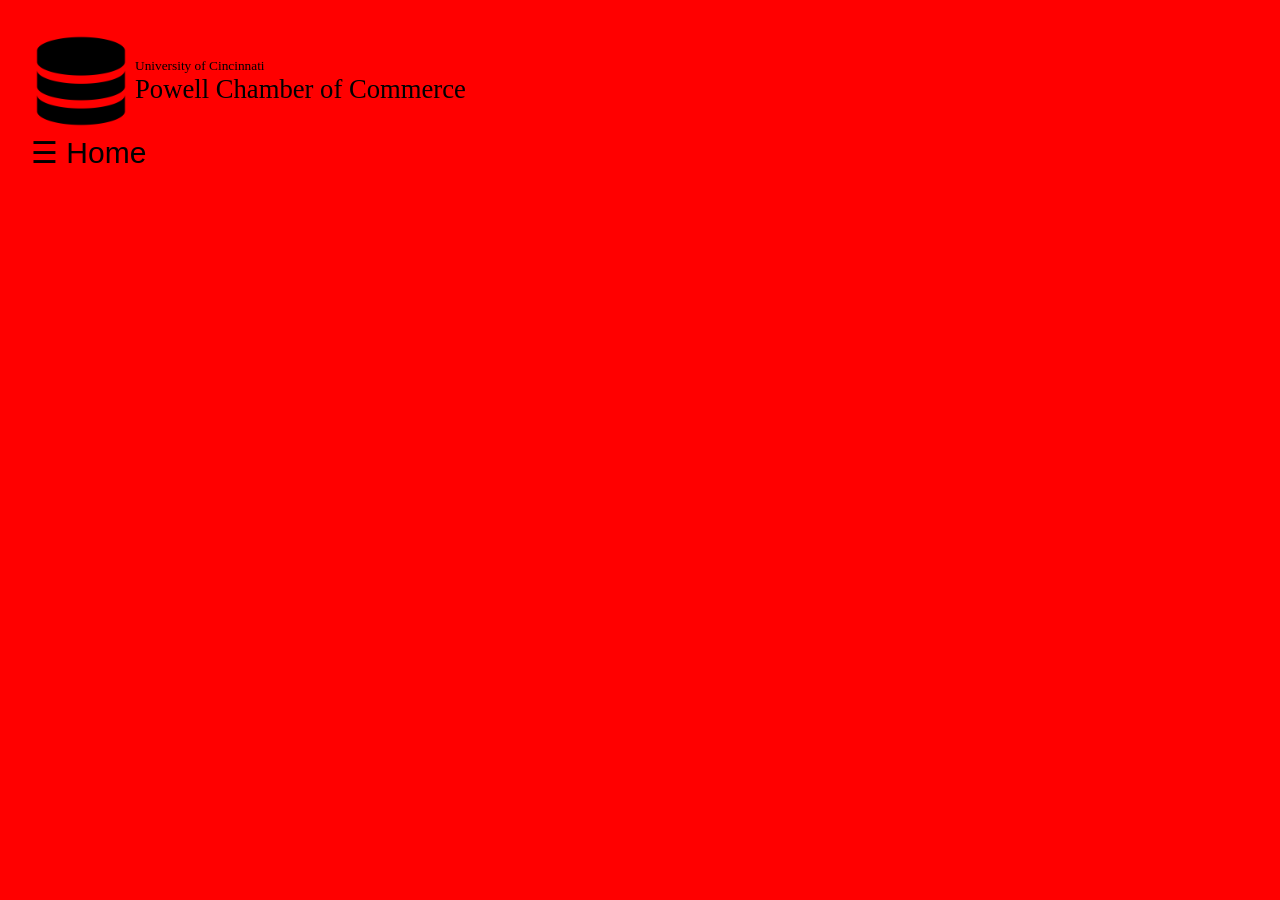
<file: customstables.atspace.cc/index.html>
<html>
    <head>
        <link rel="stylesheet" href="scripts/css/style.css">
        <meta name="viewport" content="width=device-width, initial-scale=1">
    <style>
body {
  font-family: "Lato", sans-serif;
}

.sidenav {
  height: 100%;
  width: 0;
  position: fixed;
  z-index: 1;
  top: 0;
  left: 0;
  background-color: rgb(0, 0, 0, .75);
  overflow-x: hidden;
  transition: 0.5s;
  padding-top: 60px;
}

.sidenav a {
  padding: 8px 8px 8px 32px;
  text-decoration: none;
  font-size: 25px;
  color: #818181;
  display: block;
  transition: 0.3s;
}

.sidenav a:hover {
  color: #f1f1f1;
}

.sidenav .closebtn {
  position: absolute;
  top: 0;
  right: 25px;
  font-size: 36px;
  margin-left: 50px;
}

@media screen and (max-height: 450px) {
  .sidenav {padding-top: 15px;}
  .sidenav a {font-size: 18px;}
}

#main {
  transition: margin-left .5s;
  padding: 20px;
}

    </style>
</head>
<body>
    <div id="mySidenav" class="sidenav">
        <a href="javascript:void(0)" class="closebtn" onclick="closeNav()">&times;</a>
        <a href="index.html">Home</a>
        <a href="checkout.html">Checkout</a>
        <a href="wood.html">Wood</a>
        <a href="catalog.html">Catalog</a>
        <a href="about.html">About</a>
    </div>
    <div id="main">
        <table>
            <tr>
                <td>
                  <img src="images/database.png" width="100px">
                </td>
                <td>
                    <span class="subtitle">University of Cincinnati</span><br>
                    <span class="maintitle">Powell Chamber of Commerce</span>
                </td>
            </tr>
            <tr>
                <td colspan="2">
                    <span style="color:#000000;font-size:30px;cursor:pointer" onclick="openNav()">&#9776; Home</span>
                </td>
            </tr>
        </table>
    </div>

<script>
function openNav() {
  document.getElementById("mySidenav").style.width = "250px";
  document.getElementById("main").style.marginLeft = "250px";
  document.body.style.backgroundColor = "rgba(0,0,0,0.4)";
}

function closeNav() {
  document.getElementById("mySidenav").style.width = "0";
  document.getElementById("main").style.marginLeft = "0";
  document.body.style.backgroundColor = "white";
}
</script>

</body>
</html>
</file>
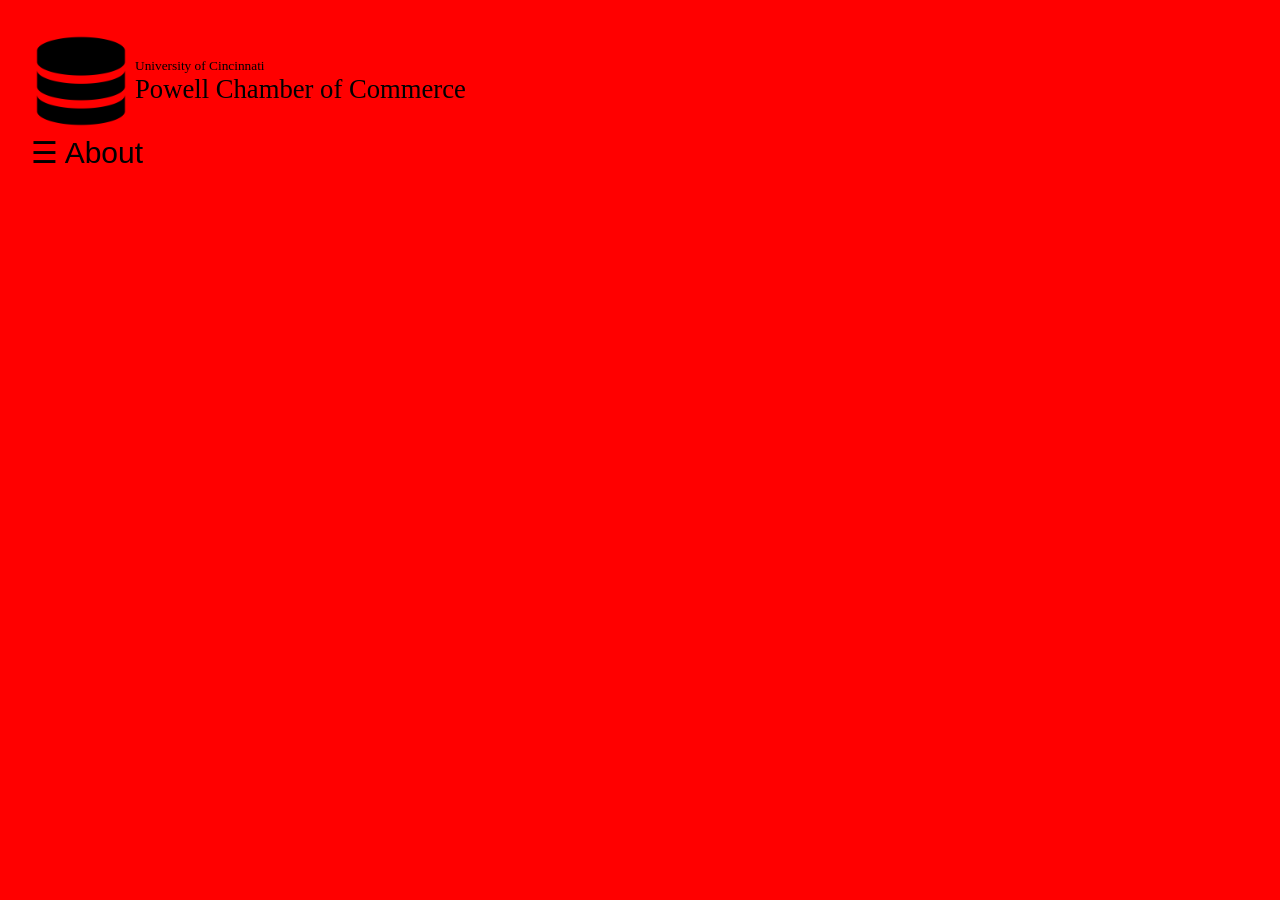
<file: customstables.atspace.cc/about.html>
<html>
    <head>
        <link rel="stylesheet" href="scripts/css/style.css">
        <meta name="viewport" content="width=device-width, initial-scale=1">
    <style>
body {
  font-family: "Lato", sans-serif;
}

.sidenav {
  height: 100%;
  width: 0;
  position: fixed;
  z-index: 1;
  top: 0;
  left: 0;
  background-color: rgb(0, 0, 0, .75);
  overflow-x: hidden;
  transition: 0.5s;
  padding-top: 60px;
}

.sidenav a {
  padding: 8px 8px 8px 32px;
  text-decoration: none;
  font-size: 25px;
  color: #818181;
  display: block;
  transition: 0.3s;
}

.sidenav a:hover {
  color: #f1f1f1;
}

.sidenav .closebtn {
  position: absolute;
  top: 0;
  right: 25px;
  font-size: 36px;
  margin-left: 50px;
}

@media screen and (max-height: 450px) {
  .sidenav {padding-top: 15px;}
  .sidenav a {font-size: 18px;}
}

#main {
  transition: margin-left .5s;
  padding: 20px;
}

    </style>
</head>
<body>
    <div id="mySidenav" class="sidenav">
        <a href="javascript:void(0)" class="closebtn" onclick="closeNav()">&times;</a>
        <a href="index.html">Home</a>
        <a href="checkout.html">Checkout</a>
        <a href="wood.html">Wood</a>
        <a href="catalog.html">Catalog</a>
        <a href="about.html">About</a>
    </div>
    <div id="main">
        <table>
            <tr>
                <td>
                    <img src="images/database.png" width="100px">
                </td>
                <td>
                    <span class="subtitle">University of Cincinnati</span><br>
                    <span class="maintitle">Powell Chamber of Commerce</span>
                </td>
            </tr>
            <tr>
                <td colspan="2">
                    <span style="color:#000000;font-size:30px;cursor:pointer" onclick="openNav()">&#9776; About</span>
                </td>
            </tr>
        </table>
    </div>

<script>
function openNav() {
  document.getElementById("mySidenav").style.width = "250px";
  document.getElementById("main").style.marginLeft = "250px";
  document.body.style.backgroundColor = "rgba(0,0,0,0.4)";
}

function closeNav() {
  document.getElementById("mySidenav").style.width = "0";
  document.getElementById("main").style.marginLeft = "0";
  document.body.style.backgroundColor = "white";
}
</script>
   
</body>
</html>
</file>
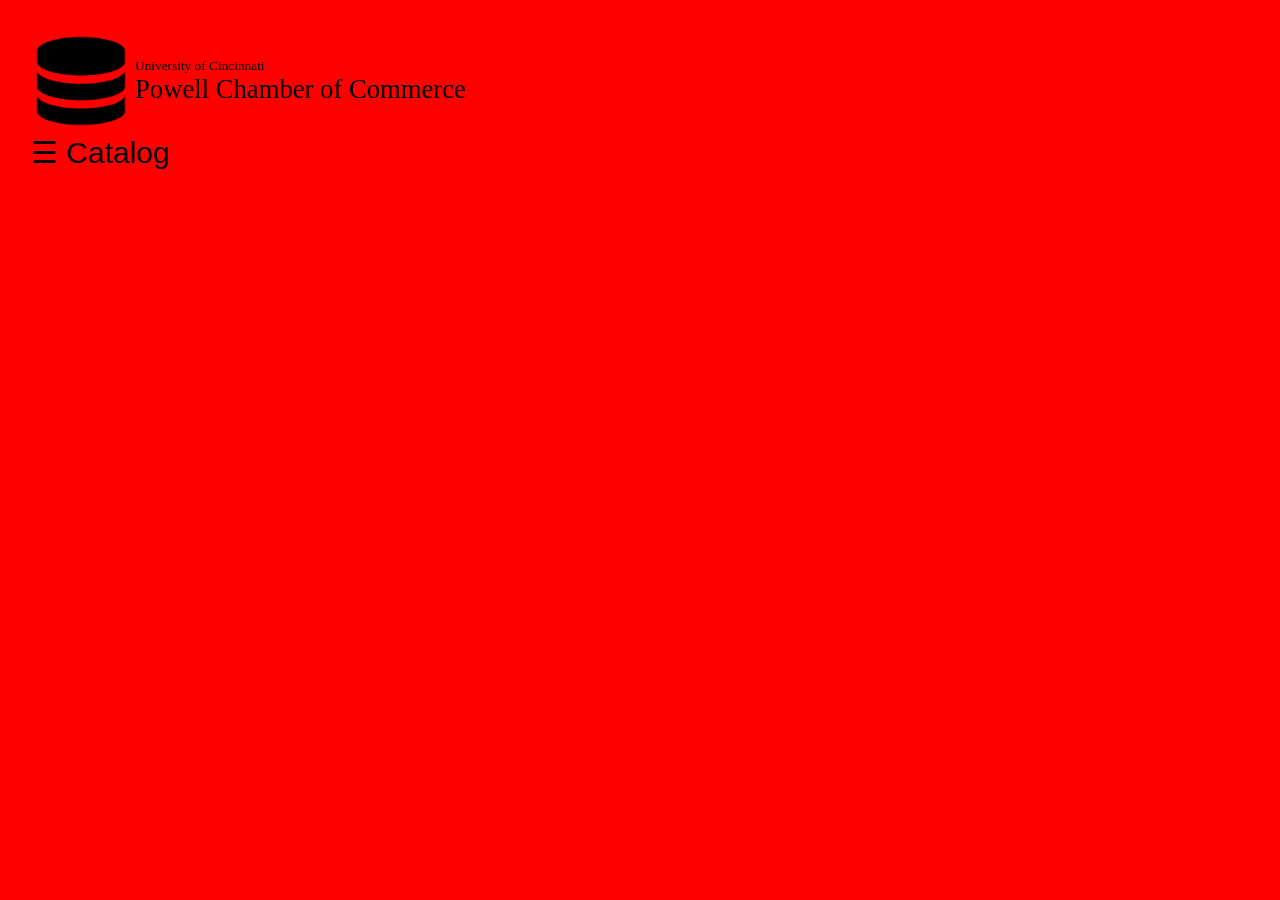
<file: customstables.atspace.cc/catalog.html>
<html>
    <head>
        <link rel="stylesheet" href="scripts/css/style.css">
        <meta name="viewport" content="width=device-width, initial-scale=1">
    <style>
body {
  font-family: "Lato", sans-serif;
}

.sidenav {
  height: 100%;
  width: 0;
  position: fixed;
  z-index: 1;
  top: 0;
  left: 0;
  background-color: rgb(0, 0, 0, .75);
  overflow-x: hidden;
  transition: 0.5s;
  padding-top: 60px;
}

.sidenav a {
  padding: 8px 8px 8px 32px;
  text-decoration: none;
  font-size: 25px;
  color: #818181;
  display: block;
  transition: 0.3s;
}

.sidenav a:hover {
  color: #f1f1f1;
}

.sidenav .closebtn {
  position: absolute;
  top: 0;
  right: 25px;
  font-size: 36px;
  margin-left: 50px;
}

@media screen and (max-height: 450px) {
  .sidenav {padding-top: 15px;}
  .sidenav a {font-size: 18px;}
}

#main {
  transition: margin-left .5s;
  padding: 20px;
}

    </style>
</head>
<body>
    <div id="mySidenav" class="sidenav">
        <a href="javascript:void(0)" class="closebtn" onclick="closeNav()">&times;</a>
        <a href="index.html">Home</a>
        <a href="checkout.html">Checkout</a>
        <a href="wood.html">Wood</a>
        <a href="catalog.html">Catalog</a>
        <a href="about.html">About</a>
    </div>
    <div id="main">
        <table>
            <tr>
                <td>
                    <img src="images/database.png" width="100px">
                </td>
                <td>
                    <span class="subtitle">University of Cincinnati</span><br>
                    <span class="maintitle">Powell Chamber of Commerce</span>
                </td>
            </tr>
            <tr>
                <td colspan="2">
                    <span style="color:#000000;font-size:30px;cursor:pointer" onclick="openNav()">&#9776; Catalog</span>
                </td>
            </tr>
        </table>
    </div>

<script>
function openNav() {
  document.getElementById("mySidenav").style.width = "250px";
  document.getElementById("main").style.marginLeft = "250px";
  document.body.style.backgroundColor = "rgba(0,0,0,0.4)";
}

function closeNav() {
  document.getElementById("mySidenav").style.width = "0";
  document.getElementById("main").style.marginLeft = "0";
  document.body.style.backgroundColor = "white";
}
</script>
   
</body>
</html>
</file>
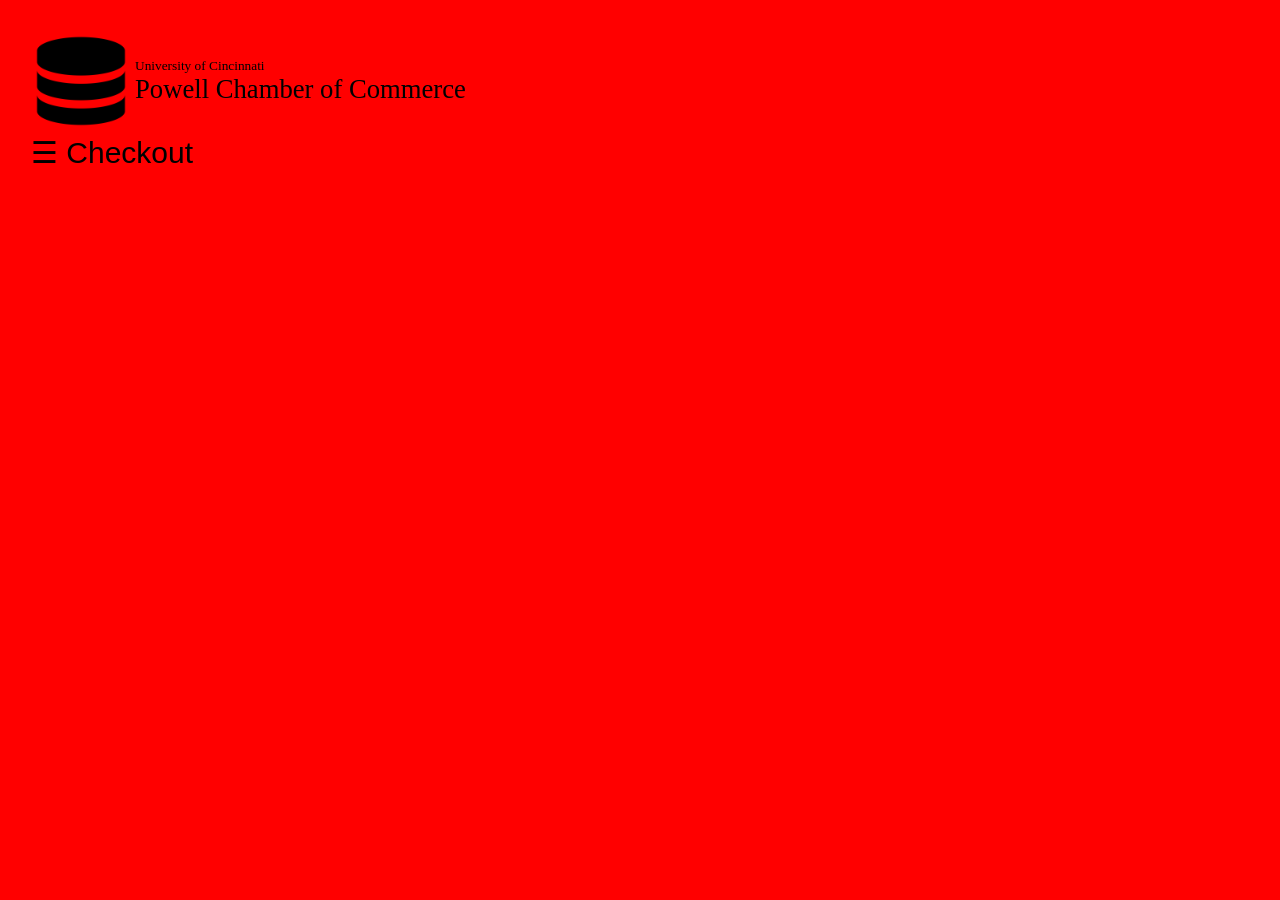
<file: customstables.atspace.cc/checkout.html>
<html>
    <head>
        <link rel="stylesheet" href="scripts/css/style.css">
        <meta name="viewport" content="width=device-width, initial-scale=1">
    <style>
body {
  font-family: "Lato", sans-serif;
}

.sidenav {
  height: 100%;
  width: 0;
  position: fixed;
  z-index: 1;
  top: 0;
  left: 0;
  background-color: rgb(0, 0, 0, .75);
  overflow-x: hidden;
  transition: 0.5s;
  padding-top: 60px;
}

.sidenav a {
  padding: 8px 8px 8px 32px;
  text-decoration: none;
  font-size: 25px;
  color: #818181;
  display: block;
  transition: 0.3s;
}

.sidenav a:hover {
  color: #f1f1f1;
}

.sidenav .closebtn {
  position: absolute;
  top: 0;
  right: 25px;
  font-size: 36px;
  margin-left: 50px;
}

@media screen and (max-height: 450px) {
  .sidenav {padding-top: 15px;}
  .sidenav a {font-size: 18px;}
}

#main {
  transition: margin-left .5s;
  padding: 20px;
}

    </style>
</head>
<body>
    <div id="mySidenav" class="sidenav">
        <a href="javascript:void(0)" class="closebtn" onclick="closeNav()">&times;</a>
        <a href="index.html">Home</a>
        <a href="checkout.html">Checkout</a>
        <a href="wood.html">Wood</a>
        <a href="catalog.html">Catalog</a>
        <a href="about.html">About</a>
    </div>
    <div id="main">
        <table>
            <tr>
                <td>
                    <img src="images/database.png" width="100px">
                </td>
                <td>
                    <span class="subtitle">University of Cincinnati</span><br>
                    <span class="maintitle">Powell Chamber of Commerce</span>
                </td>
            </tr>
            <tr>
                <td colspan="2">
                    <span style="color:#000000;font-size:30px;cursor:pointer" onclick="openNav()">&#9776; Checkout</span>
                </td>
            </tr>
        </table>
    </div>

<script>
function openNav() {
  document.getElementById("mySidenav").style.width = "250px";
  document.getElementById("main").style.marginLeft = "250px";
  document.body.style.backgroundColor = "rgba(0,0,0,0.4)";
}

function closeNav() {
  document.getElementById("mySidenav").style.width = "0";
  document.getElementById("main").style.marginLeft = "0";
  document.body.style.backgroundColor = "white";
}
</script>
   
</body>
</html>
</file>
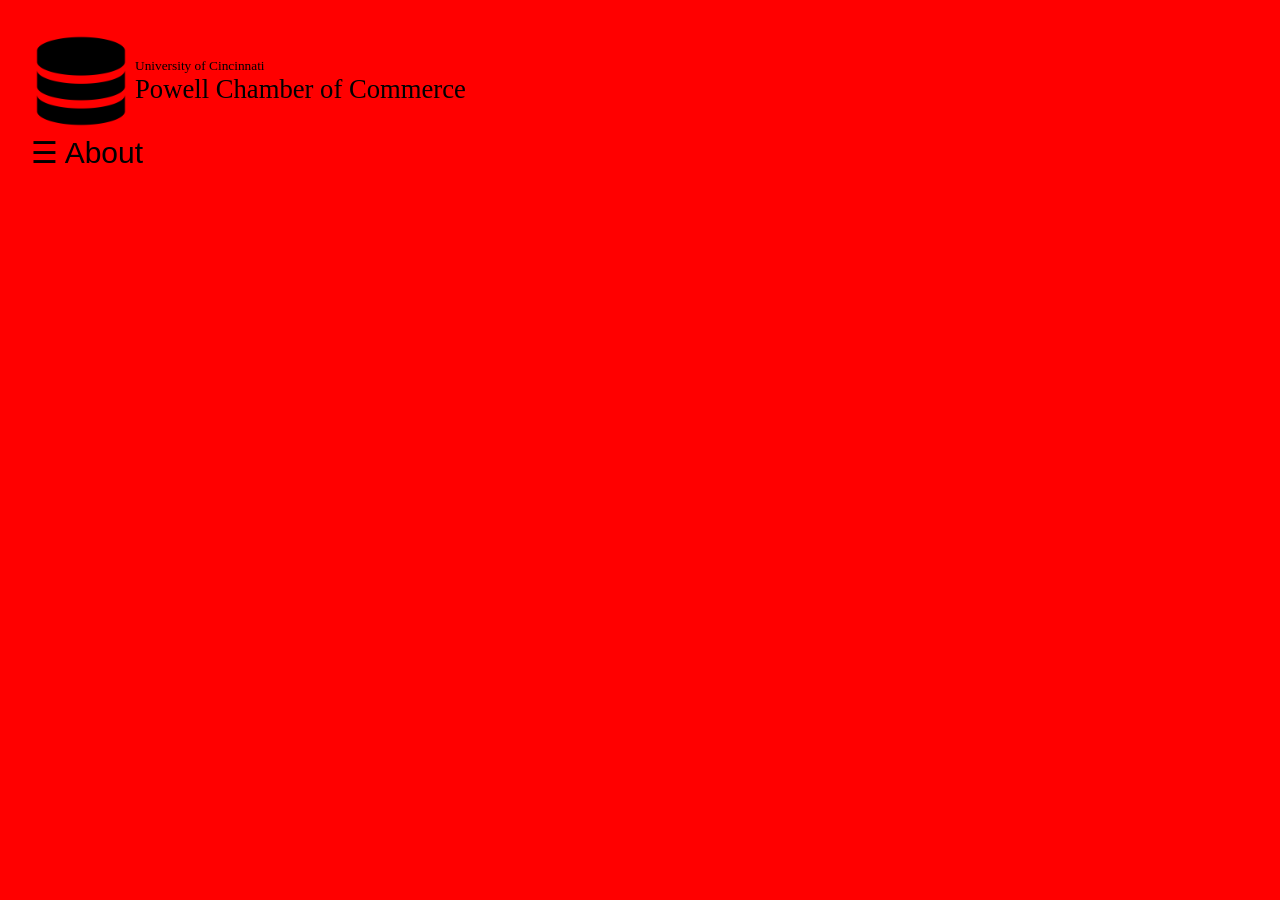
<file: recast/about.html>
<html>
    <head>
        <link rel="stylesheet" href="scripts/css/style.css">
        <meta name="viewport" content="width=device-width, initial-scale=1">
    <style>
body {
  font-family: "Lato", sans-serif;
}

.sidenav {
  height: 100%;
  width: 0;
  position: fixed;
  z-index: 1;
  top: 0;
  left: 0;
  background-color: rgb(0, 0, 0, .75);
  overflow-x: hidden;
  transition: 0.5s;
  padding-top: 60px;
}

.sidenav a {
  padding: 8px 8px 8px 32px;
  text-decoration: none;
  font-size: 25px;
  color: #818181;
  display: block;
  transition: 0.3s;
}

.sidenav a:hover {
  color: #f1f1f1;
}

.sidenav .closebtn {
  position: absolute;
  top: 0;
  right: 25px;
  font-size: 36px;
  margin-left: 50px;
}

@media screen and (max-height: 450px) {
  .sidenav {padding-top: 15px;}
  .sidenav a {font-size: 18px;}
}

#main {
  transition: margin-left .5s;
  padding: 20px;
}

    </style>
</head>
<body>
    <div id="mySidenav" class="sidenav">
        <a href="javascript:void(0)" class="closebtn" onclick="closeNav()">&times;</a>
        <a href="index.html">Home</a>
        <a href="login.html">Login</a>
        <a href="signup.html">signup</a>
        <a href="catalog.html">Catalog</a>
        <a href="about.html">About</a>
    </div>
    <div id="main">
        <table>
            <tr>
                <td>
                    <img src="images/database.png" width="100px">
                </td>
                <td>
                    <span class="subtitle">University of Cincinnati</span><br>
                    <span class="maintitle">Powell Chamber of Commerce</span>
                </td>
            </tr>
            <tr>
                <td colspan="2">
                    <span style="color:#000000;font-size:30px;cursor:pointer" onclick="openNav()">&#9776; About</span>
                </td>
            </tr>
        </table>
    </div>

<script>
function openNav() {
  document.getElementById("mySidenav").style.width = "250px";
  document.getElementById("main").style.marginLeft = "250px";
  document.body.style.backgroundColor = "rgba(0,0,0,0.4)";
}

function closeNav() {
  document.getElementById("mySidenav").style.width = "0";
  document.getElementById("main").style.marginLeft = "0";
  document.body.style.backgroundColor = "white";
}
</script>
   
</body>
</html>
</file>
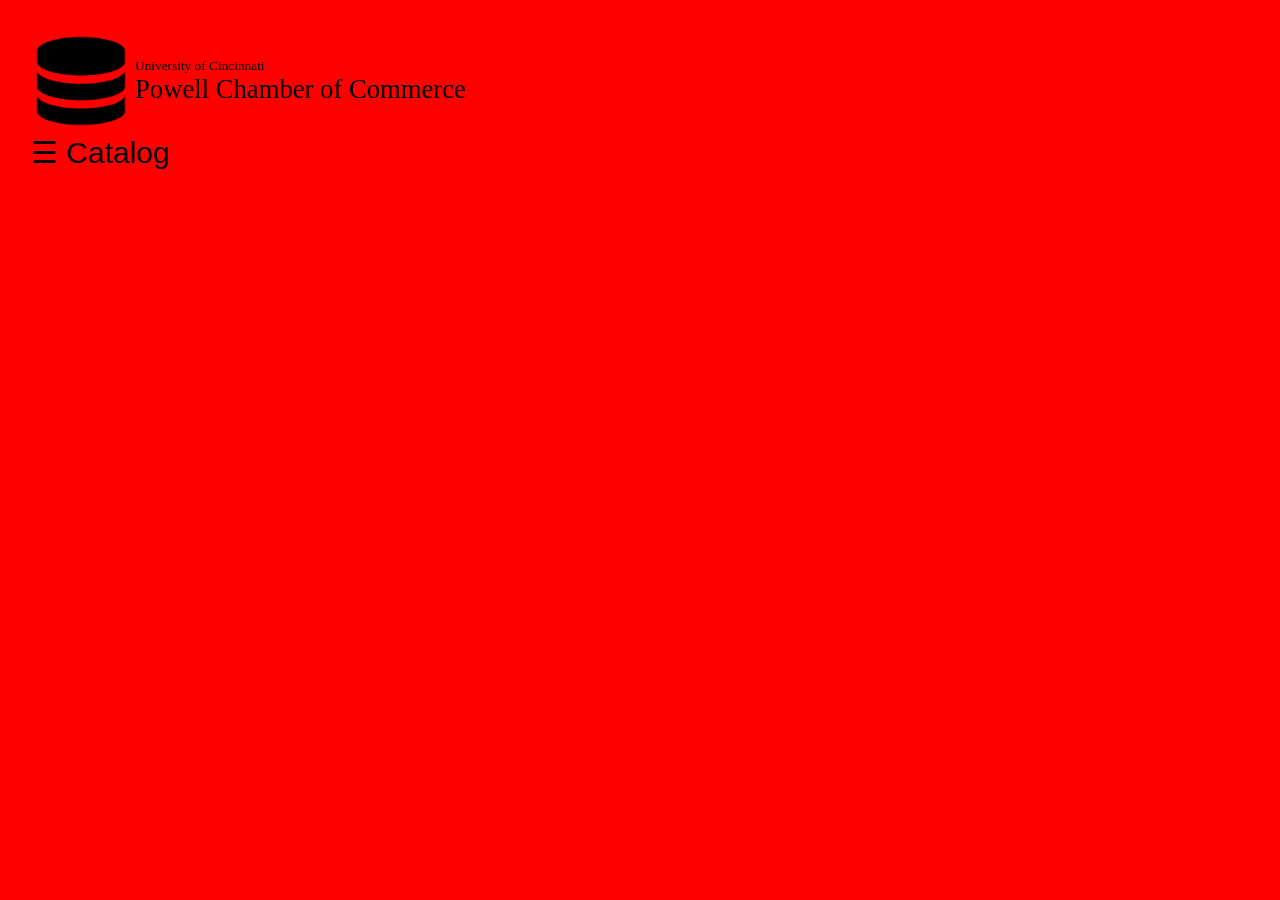
<file: recast/catalog.html>
<html>
    <head>
        <link rel="stylesheet" href="scripts/css/style.css">
        <meta name="viewport" content="width=device-width, initial-scale=1">
    <style>
body {
  font-family: "Lato", sans-serif;
}

.sidenav {
  height: 100%;
  width: 0;
  position: fixed;
  z-index: 1;
  top: 0;
  left: 0;
  background-color: rgb(0, 0, 0, .75);
  overflow-x: hidden;
  transition: 0.5s;
  padding-top: 60px;
}

.sidenav a {
  padding: 8px 8px 8px 32px;
  text-decoration: none;
  font-size: 25px;
  color: #818181;
  display: block;
  transition: 0.3s;
}

.sidenav a:hover {
  color: #f1f1f1;
}

.sidenav .closebtn {
  position: absolute;
  top: 0;
  right: 25px;
  font-size: 36px;
  margin-left: 50px;
}

@media screen and (max-height: 450px) {
  .sidenav {padding-top: 15px;}
  .sidenav a {font-size: 18px;}
}

#main {
  transition: margin-left .5s;
  padding: 20px;
}

    </style>
</head>
<body>
    <div id="mySidenav" class="sidenav">
        <a href="javascript:void(0)" class="closebtn" onclick="closeNav()">&times;</a>
        <a href="index.html">Home</a>
        <a href="login.html">Login</a>
        <a href="signup.html">signup</a>
        <a href="catalog.html">Catalog</a>
        <a href="about.html">About</a>
    </div>
    <div id="main">
        <table>
            <tr>
                <td>
                    <img src="images/database.png" width="100px">
                </td>
                <td>
                    <span class="subtitle">University of Cincinnati</span><br>
                    <span class="maintitle">Powell Chamber of Commerce</span>
                </td>
            </tr>
            <tr>
                <td colspan="2">
                    <span style="color:#000000;font-size:30px;cursor:pointer" onclick="openNav()">&#9776; Catalog</span>
                </td>
            </tr>
        </table>
    </div>

<script>
function openNav() {
  document.getElementById("mySidenav").style.width = "250px";
  document.getElementById("main").style.marginLeft = "250px";
  document.body.style.backgroundColor = "rgba(0,0,0,0.4)";
}

function closeNav() {
  document.getElementById("mySidenav").style.width = "0";
  document.getElementById("main").style.marginLeft = "0";
  document.body.style.backgroundColor = "white";
}
</script>
   
</body>
</html>
</file>
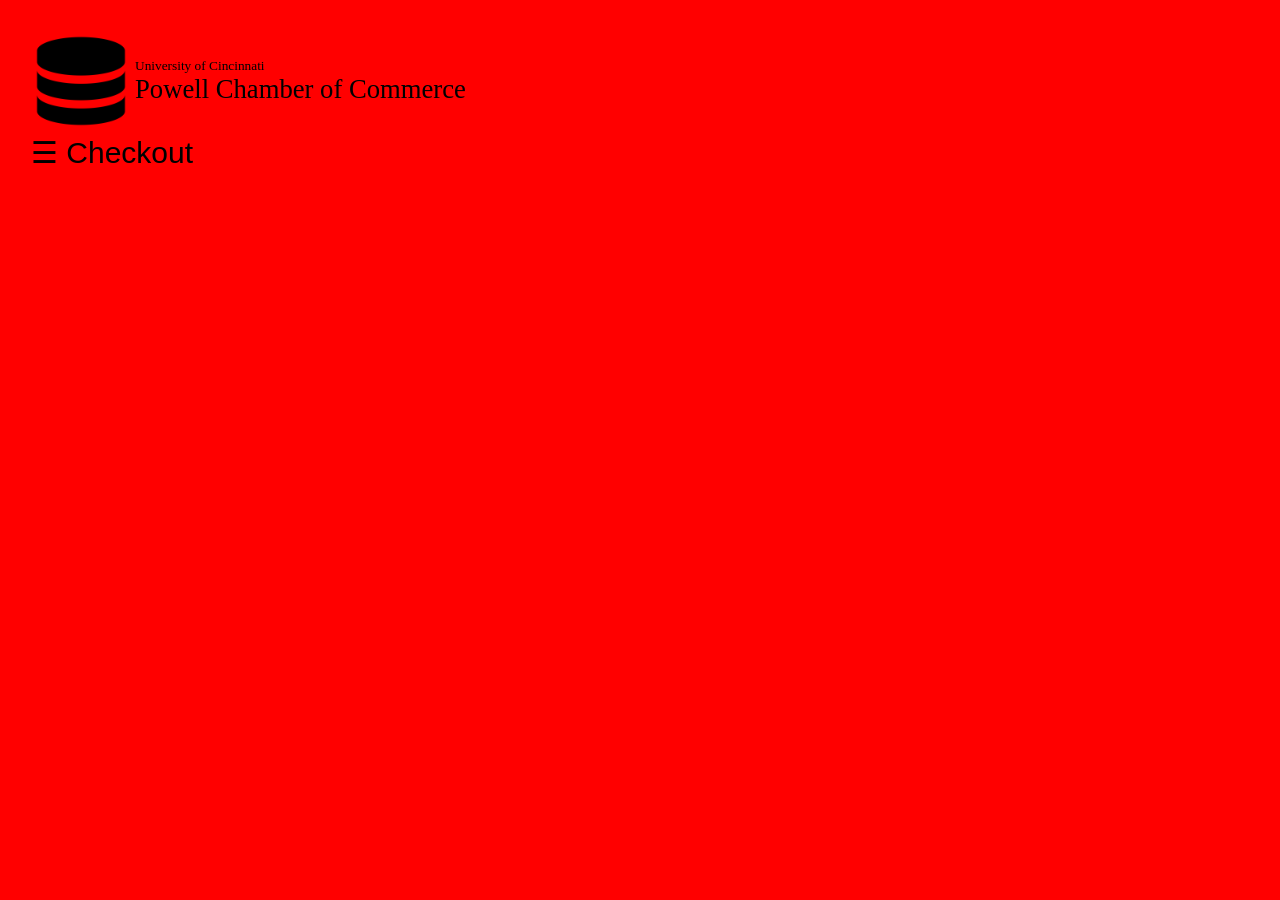
<file: recast/members.html>
<html>
    <head>
        <link rel="stylesheet" href="scripts/css/style.css">
        <meta name="viewport" content="width=device-width, initial-scale=1">
    <style>
body {
  font-family: "Lato", sans-serif;
}

.sidenav {
  height: 100%;
  width: 0;
  position: fixed;
  z-index: 1;
  top: 0;
  left: 0;
  background-color: rgb(0, 0, 0, .75);
  overflow-x: hidden;
  transition: 0.5s;
  padding-top: 60px;
}

.sidenav a {
  padding: 8px 8px 8px 32px;
  text-decoration: none;
  font-size: 25px;
  color: #818181;
  display: block;
  transition: 0.3s;
}

.sidenav a:hover {
  color: #f1f1f1;
}

.sidenav .closebtn {
  position: absolute;
  top: 0;
  right: 25px;
  font-size: 36px;
  margin-left: 50px;
}

@media screen and (max-height: 450px) {
  .sidenav {padding-top: 15px;}
  .sidenav a {font-size: 18px;}
}

#main {
  transition: margin-left .5s;
  padding: 20px;
}

    </style>
</head>
<body>
    <div id="mySidenav" class="sidenav">
        <a href="javascript:void(0)" class="closebtn" onclick="closeNav()">&times;</a>
        <a href="index.html">Home</a>
        <a href="login.html">Login</a>
        <a href="signup.html">signup</a>
        <a href="catalog.html">Catalog</a>
        <a href="about.html">About</a>
    </div>
    <div id="main">
        <table>
            <tr>
                <td>
                    <img src="images/database.png" width="100px">
                </td>
                <td>
                    <span class="subtitle">University of Cincinnati</span><br>
                    <span class="maintitle">Powell Chamber of Commerce</span>
                </td>
            </tr>
            <tr>
                <td colspan="2">
                    <span style="color:#000000;font-size:30px;cursor:pointer" onclick="openNav()">&#9776; Checkout</span>
                </td>
            </tr>
        </table>
    </div>

<script>
function openNav() {
  document.getElementById("mySidenav").style.width = "250px";
  document.getElementById("main").style.marginLeft = "250px";
  document.body.style.backgroundColor = "rgba(0,0,0,0.4)";
}

function closeNav() {
  document.getElementById("mySidenav").style.width = "0";
  document.getElementById("main").style.marginLeft = "0";
  document.body.style.backgroundColor = "white";
}
</script>
   
</body>
</html>
</file>
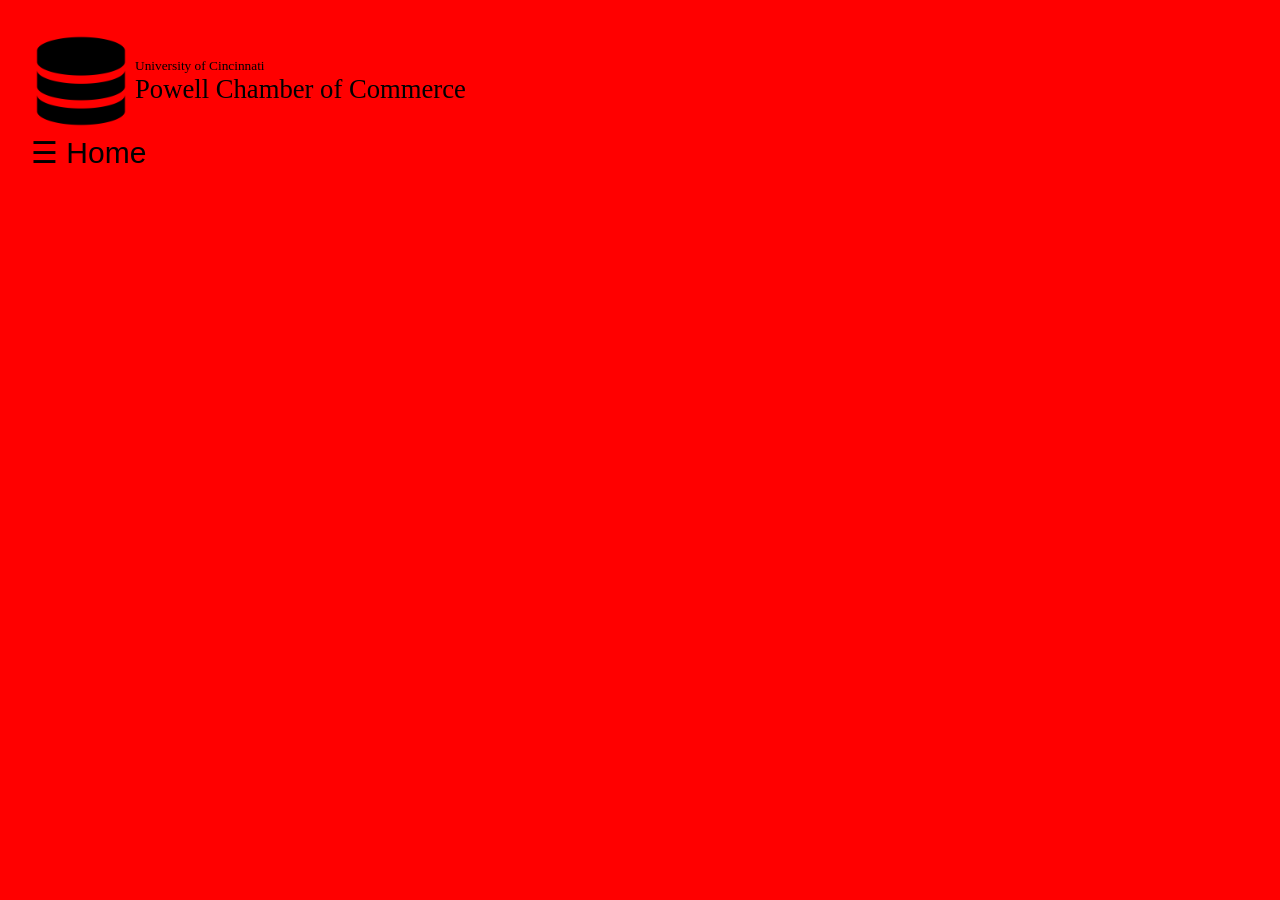
<file: recast/signup.html>
<html>
    <head>
        <link rel="stylesheet" href="scripts/css/style.css">
        <meta name="viewport" content="width=device-width, initial-scale=1">
    <style>
body {
  font-family: "Lato", sans-serif;
}

.sidenav {
  height: 100%;
  width: 0;
  position: fixed;
  z-index: 1;
  top: 0;
  left: 0;
  background-color: rgb(0, 0, 0, .75);
  overflow-x: hidden;
  transition: 0.5s;
  padding-top: 60px;
}

.sidenav a {
  padding: 8px 8px 8px 32px;
  text-decoration: none;
  font-size: 25px;
  color: #818181;
  display: block;
  transition: 0.3s;
}

.sidenav a:hover {
  color: #f1f1f1;
}

.sidenav .closebtn {
  position: absolute;
  top: 0;
  right: 25px;
  font-size: 36px;
  margin-left: 50px;
}

@media screen and (max-height: 450px) {
  .sidenav {padding-top: 15px;}
  .sidenav a {font-size: 18px;}
}

#main {
  transition: margin-left .5s;
  padding: 20px;
}

    </style>
</head>
<body>
    <div id="mySidenav" class="sidenav">
        <a href="javascript:void(0)" class="closebtn" onclick="closeNav()">&times;</a>
        <a href="index.html">Home</a>
        <a href="login.html">Login</a>
        <a href="signup.html">signup</a>
        <a href="catalog.html">Catalog</a>
        <a href="about.html">About</a>
    </div>
    <div id="main">
        <table>
            <tr>
                <td>
                  <img src="images/database.png" width="100px">
                </td>
                <td>
                    <span class="subtitle">University of Cincinnati</span><br>
                    <span class="maintitle">Powell Chamber of Commerce</span>
                </td>
            </tr>
            <tr>
                <td colspan="2">
                    <span style="color:#000000;font-size:30px;cursor:pointer" onclick="openNav()">&#9776; Home</span>
                </td>
            </tr>
        </table>
    </div>

<script>
function openNav() {
  document.getElementById("mySidenav").style.width = "250px";
  document.getElementById("main").style.marginLeft = "250px";
  document.body.style.backgroundColor = "rgba(0,0,0,0.4)";
}

function closeNav() {
  document.getElementById("mySidenav").style.width = "0";
  document.getElementById("main").style.marginLeft = "0";
  document.body.style.backgroundColor = "white";
}
</script>

</body>
</html>
</file>
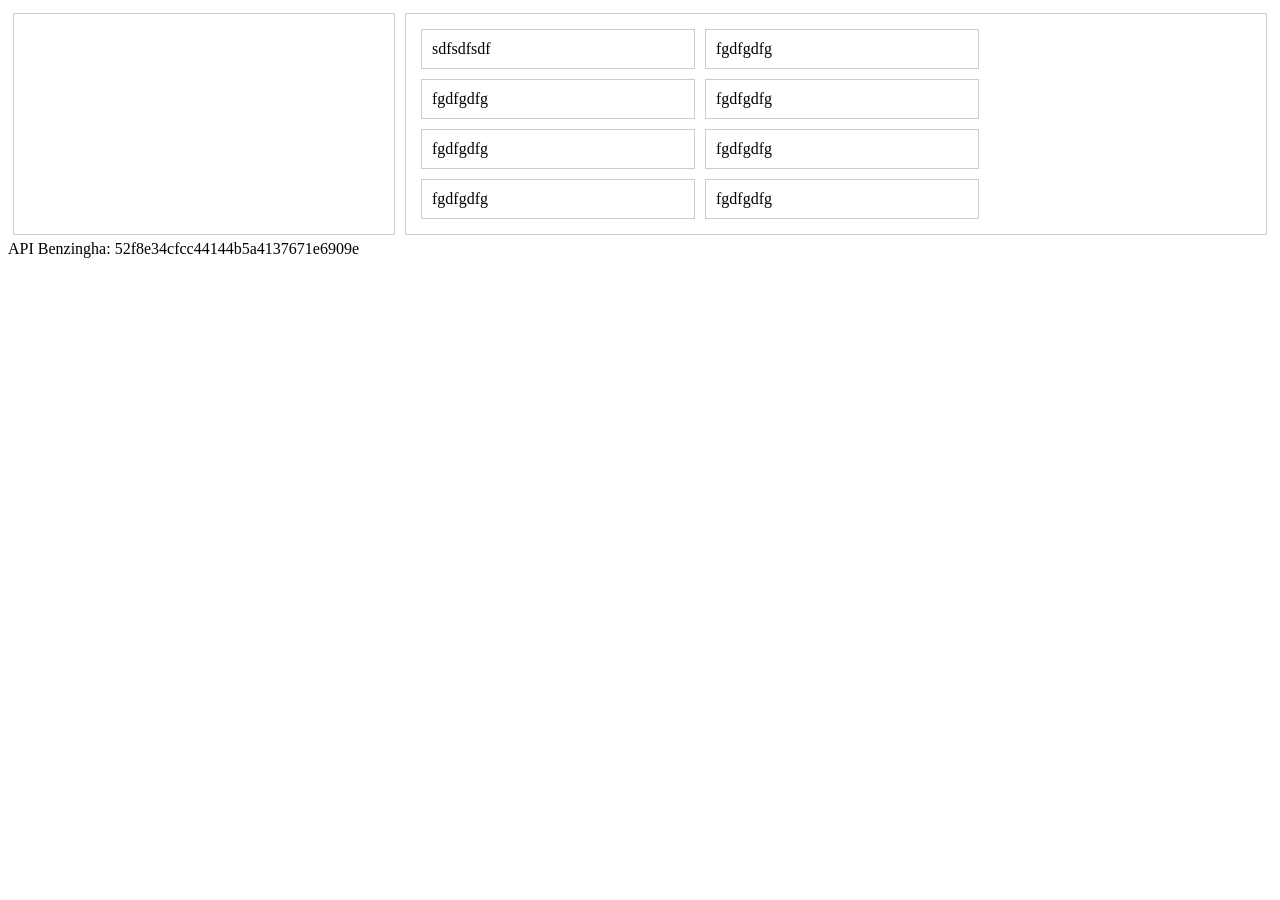
<file: customstables.atspace.cc/css/test.html>
<html>
    <head>
        <style>
            .flex-container1{
                display: flex;
            }
            .flex-item1{
                padding:10px;
                border: 1px solid #ccc; 
                margin: 5px;
                width: 30%;
            }
            .flex-item2{
                padding:10px;
                border: 1px solid #ccc; 
                margin: 5px;
                width: 70%;
            }
            .flex-container2{
                display:flex;
                flex-direction: row;
                flex-wrap: wrap;
            }
            .flex-item3{
                padding:10px;
                border: 1px solid #ccc; 
                margin: 5px;
                width: 30%;
            }
        </style>
    </head>
    <body>
        <div class="flex-container1">    
            <div class="flex-item1">


            </div>    
            <div class="flex-item2">
                <div class="flex-container2">  
                    <div class="flex-item3">

                        sdfsdfsdf
                    </div>
                    <div class="flex-item3">

                        fgdfgdfg
                    </div>
                    <div class="flex-item3">

                        fgdfgdfg
                    </div>
                    <div class="flex-item3">

                        fgdfgdfg
                    </div>
                    <div class="flex-item3">

                        fgdfgdfg
                    </div>
                    <div class="flex-item3">

                        fgdfgdfg
                    </div>
                    <div class="flex-item3">

                        fgdfgdfg
                    </div>
                    <div class="flex-item3">

                        fgdfgdfg
                    </div>
                </div>
            </div>      
        </div>
    </body>
</html>
API Benzingha: 
52f8e34cfcc44144b5a4137671e6909e
</file>
<file: customstables.atspace.cc/scripts/css/style.css>
body {
    background-color: red;
    background-position: center;
    background-size: 100% auto;
  }

  ul.ulnav{
    border-radius: 5px;
    list-style-type: none;
    margin: 0;
    padding: 0;
    overflow: hidden;
    background-color: rgb(165, 45, 70);
  }

  li.linav{
    float: left;
  }

  li.linav a{
    display: block;
    color: rgb(0, 0, 0);
    text-align: center;
    padding: 14px 16px;
    text-decoration: none;
  }

  li.linav a.active{
    display: block;
    color: rgb(0, 0, 0);
    text-align: center;
    padding: 14px 16px;
    text-decoration: none;
  }

  li.linav a:hover{
    background-color: rgb(235, 15, 45);
  }

  span.subtitle{
    font-size: 10pt;
    color: #000000;
    font-family: verdana;
  }

  span.maintitle{
    font-size: 20pt;
    color: #000000;
    font-family: verdana;
  }

  a.nav{
    font-size: 9pt;
    color: #000000;
    font-family: verdana;
    text-decoration: none;
  }

  a.nav:hover{
    font-size: 11pt;
    color: #000000;
    font-family: verdana;
    text-decoration: none;
  }

  #page_wrapper{
    border-radius: 5px;
    border: 2px solid #333333;
    padding: 10px;
    height: 100px;
    width: 100px;
    background: rgb(102, 102, 102, 0.85);
  }

  div.index1{
    background-color: rgba(220, 0, 0, 0.75);
    width: 100%;
    height: 750px;
    border-radius: 20px;
    color: rgb(0, 0, 0);
  }

  div.index2{
    background-color: rgba(0, 220, 0, 0.685);
    width: 100%;
    height: 750px;
    border-radius: 20px;
    color: rgb(0, 0, 0);
  }

  div.index3{
    background-color: rgba(0, 0, 220, 0.75);
    width: 100%;
    height: 750px;
    border-radius: 20px;
    color: rgb(0, 0, 0);
  }

  div.index4{
    background-color: rgba(110, 110, 110, 0.925);
    width: 100%;
    height: 750px;
    border-radius: 20px;
    color: rgb(0, 0, 0);
  }
  
  table.tbl-1{
    width: 100%;
    padding: 10px;
  }
  
  td.td-1{
    width: 25%;
    padding: 12px;
  }
  
  h1.center{
    text-align: center;
  }
  
  #spacing{
    padding-left: 60px;
    padding-right: 60px;
    font-family: verdana;
  }
</file>
<file: recast/scripts/css/style.css>
body {
    background-color: red;
    background-position: center;
    background-size: 100% auto;
  }

  ul.ulnav{
    border-radius: 5px;
    list-style-type: none;
    margin: 0;
    padding: 0;
    overflow: hidden;
    background-color: rgb(165, 45, 70);
  }

  li.linav{
    float: left;
  }

  li.linav a{
    display: block;
    color: rgb(0, 0, 0);
    text-align: center;
    padding: 14px 16px;
    text-decoration: none;
  }

  li.linav a.active{
    display: block;
    color: rgb(0, 0, 0);
    text-align: center;
    padding: 14px 16px;
    text-decoration: none;
  }

  li.linav a:hover{
    background-color: rgb(235, 15, 45);
  }

  span.subtitle{
    font-size: 10pt;
    color: #000000;
    font-family: verdana;
  }

  span.maintitle{
    font-size: 20pt;
    color: #000000;
    font-family: verdana;
  }

  a.nav{
    font-size: 9pt;
    color: #000000;
    font-family: verdana;
    text-decoration: none;
  }

  a.nav:hover{
    font-size: 11pt;
    color: #000000;
    font-family: verdana;
    text-decoration: none;
  }

  #page_wrapper{
    border-radius: 5px;
    border: 2px solid #333333;
    padding: 10px;
    height: 100px;
    width: 100px;
    background: rgb(102, 102, 102, 0.85);
  }

  div.index1{
    background-color: rgba(220, 0, 0, 0.75);
    width: 100%;
    height: 750px;
    border-radius: 20px;
    color: rgb(0, 0, 0);
  }

  div.index2{
    background-color: rgba(0, 220, 0, 0.685);
    width: 100%;
    height: 750px;
    border-radius: 20px;
    color: rgb(0, 0, 0);
  }

  div.index3{
    background-color: rgba(0, 0, 220, 0.75);
    width: 100%;
    height: 750px;
    border-radius: 20px;
    color: rgb(0, 0, 0);
  }

  div.index4{
    background-color: rgba(110, 110, 110, 0.925);
    width: 100%;
    height: 750px;
    border-radius: 20px;
    color: rgb(0, 0, 0);
  }
  
  table.tbl-1{
    width: 100%;
    padding: 10px;
  }
  
  td.td-1{
    width: 25%;
    padding: 12px;
  }
  
  h1.center{
    text-align: center;
  }
  
  #spacing{
    padding-left: 60px;
    padding-right: 60px;
    font-family: verdana;
  }
</file>
